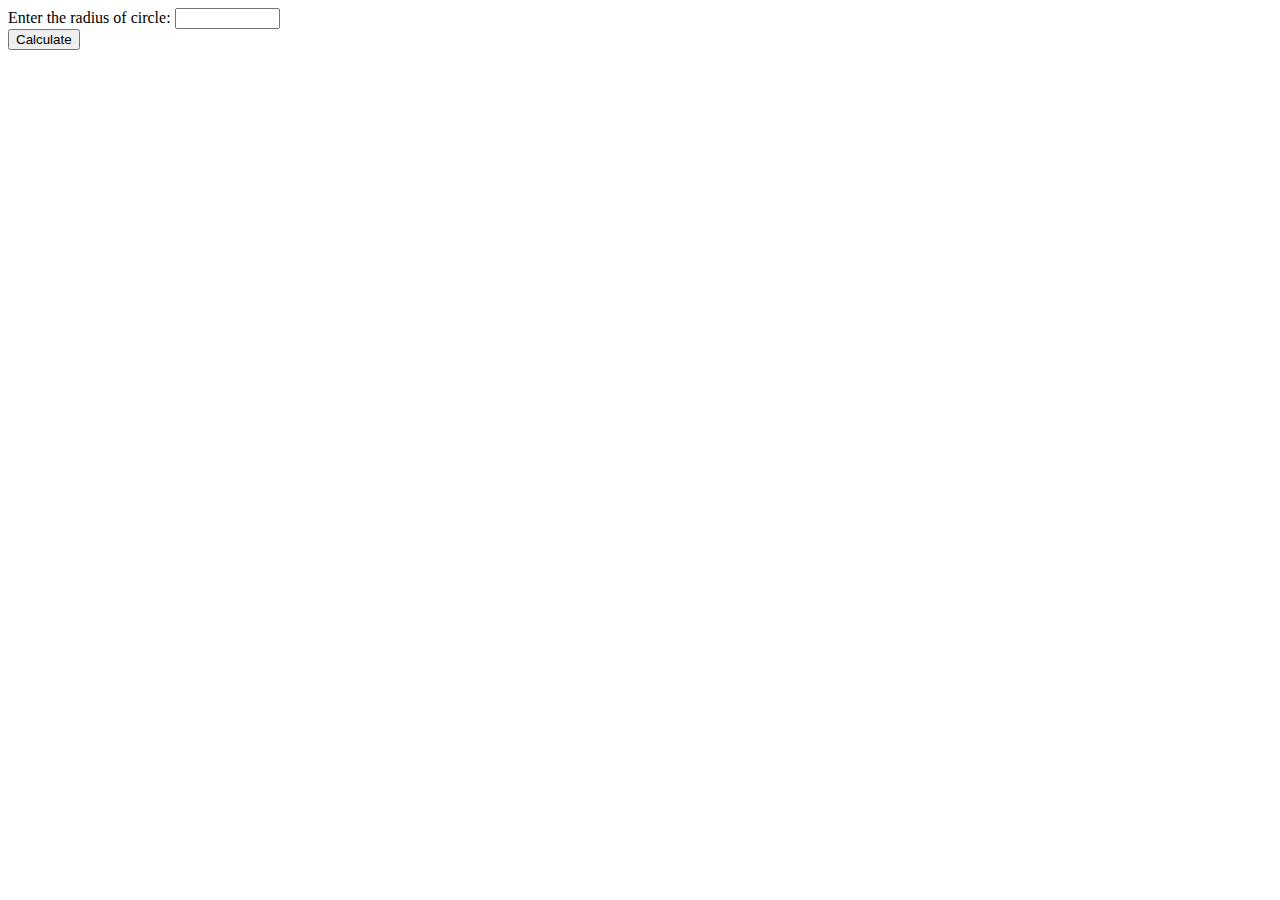
<file: area.html>
<html>
<head>
<title>Find the area and circumference of a circle</title>
</head>
<body>
  <script language="JavaScript">
    function CalculateArea(){
        var radius =document.form1.txtRadius.value;
        document.write("<P>The area of the circle is " + (radius * radius * Math.PI) + "</p>");
        document.write("<P>The circumference of the circle is " + (2 * radius * Math.PI) + "</p>");
    }
    </script>
    <form name=form1>
        Enter the radius of circle:
       <input type="text" name="txtRadius" size=10>
       <br>
       <input type="button" value="Calculate" onClick='CalculateArea();'>  
    </form>
</script>
</body>
</html>
</file>
